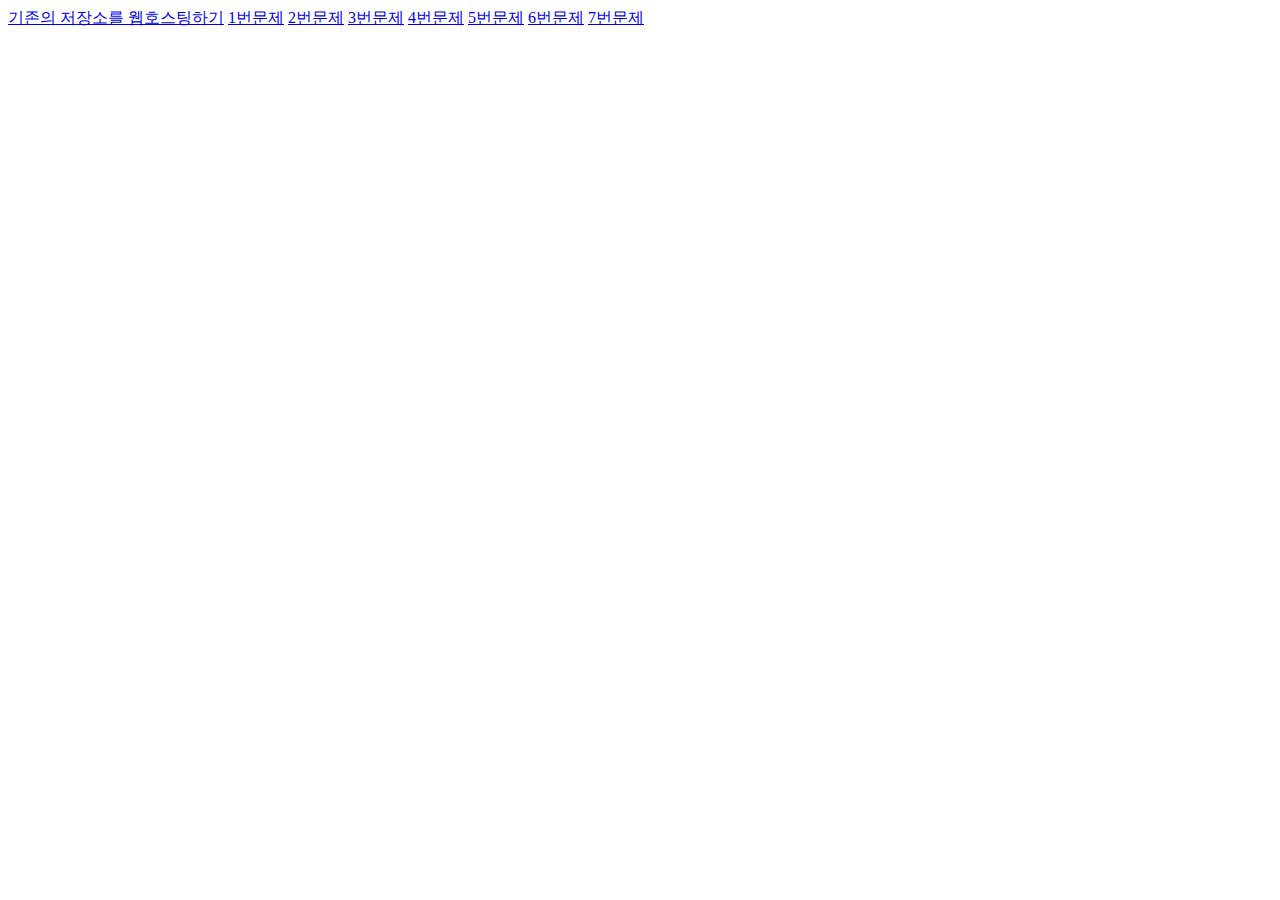
<file: index_2.html>
<!DOCTYPE html>
<html lang="en">
<head>
    <meta charset="UTF-8">
    <meta name="viewport" content="width=device-width, initial-scale=1.0">
    <title>Document</title>
</head>
<body>
    <a href="test.html">기존의 저장소를 웹호스팅하기</a>
    <a href="./test/test1.html">1번문제</a>
    <a href="./test/test2.html">2번문제</a>
    <a href="./test/test3.html">3번문제</a>
    <a href="./test/test4.html">4번문제</a>
    <a href="./test/test5/html">5번문제</a>
    <a href="./test/test6.html">6번문제</a>
    <a href="./test/test7.html">7번문제</a>
</body>
</html>
</file>
